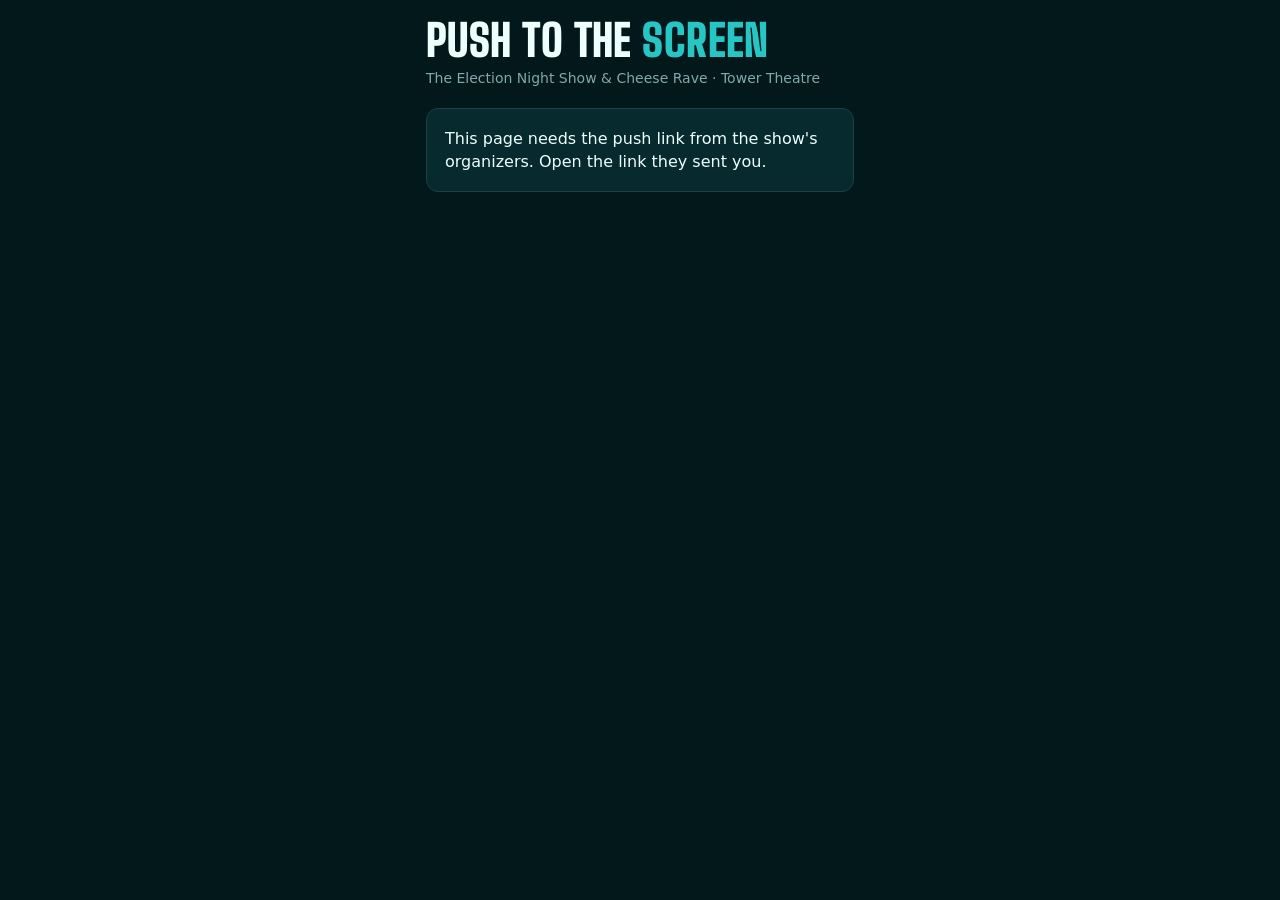
<file: push.html>
<!doctype html>
<html lang="en">
<head>
<meta charset="utf-8">
<meta name="viewport" content="width=device-width,initial-scale=1,viewport-fit=cover">
<meta name="robots" content="noindex">
<title>Push to the Screen</title>
<link rel="preconnect" href="https://fonts.googleapis.com">
<link rel="stylesheet" href="https://fonts.googleapis.com/css2?family=Big+Shoulders+Display:wght@800;900&display=swap">
<style>
:root{--night:#03181b;--panel:#072a2f;--line:#1d4146;--teal:#27C6C4;--pink:#FF5AA8;--gold:#ffd62e;--white:#effffc;--muted:#7fa9ab;--err:#ff8a8a;
  --display:"Big Shoulders Display","Arial Narrow",Impact,sans-serif;color-scheme:dark}
*{box-sizing:border-box}
html,body{margin:0;background:var(--night);color:var(--white);font:16px/1.45 system-ui,-apple-system,"Segoe UI",sans-serif}
main{max-width:460px;margin:0 auto;padding:calc(env(safe-area-inset-top,0px) + 20px) 16px calc(env(safe-area-inset-bottom,0px) + 28px)}
h1{font:900 44px/.95 var(--display);text-transform:uppercase;margin:0 0 6px;letter-spacing:.01em}
h1 span{color:var(--teal)}
.sub{color:var(--muted);margin:0 0 20px;font-size:14px}
button:focus-visible,.pick:focus-within{outline:2px solid var(--pink);outline-offset:2px}
.pick{position:relative;display:grid;place-items:center;margin:4px 0 0;aspect-ratio:341/401;border-radius:14px;border:2px dashed var(--line);
  background:var(--panel);overflow:hidden;cursor:pointer;text-align:center}
.pick input{position:absolute;inset:0;opacity:0;cursor:pointer;font-size:0}
.pick .hint{font:900 30px/1 var(--display);text-transform:uppercase;color:var(--teal);padding:16px}
.pick .hint small{display:block;font:14px system-ui,sans-serif;color:var(--muted);text-transform:none;margin-top:8px}
.pick canvas{position:absolute;inset:0;width:100%;height:100%;pointer-events:none}
.pick.has{border-style:solid;border-color:var(--teal)}
.info{min-height:1.4em;margin:10px 2px 0;font-size:14px;color:var(--muted)}
.info.bad{color:var(--err)}
button.send{width:100%;margin:14px 0 0;font:900 26px/1 var(--display);text-transform:uppercase;letter-spacing:.02em;color:var(--night);
  background:var(--gold);border:0;border-radius:12px;padding:18px 16px;cursor:pointer}
button.send:disabled{background:#3a4a4d;color:#7d9093;cursor:default}
.bar{height:8px;border-radius:4px;background:var(--panel);overflow:hidden;margin:12px 0 0}
.bar i{display:block;height:100%;width:0;background:var(--pink);transition:width .2s}
.ok{margin:16px 0 0;padding:14px 16px;border-radius:12px;background:#0C4E56;color:var(--white)}
.ok b{color:var(--gold)}
.fine{margin:22px 2px 0;font-size:13px;color:var(--muted)}
.fine b{color:var(--white);font-weight:600}
.locked{padding:18px;border-radius:12px;background:var(--panel);border:1px solid var(--line)}
</style>
</head>
<body>
<main>
  <h1>Push to the <span>screen</span></h1>
  <p class="sub">The Election Night Show &amp; Cheese Rave · Tower Theatre</p>

  <div id="locked" class="locked" hidden>This page needs the push link from the show's organizers. Open the link they sent you.</div>

  <form id="form" hidden>
    <div class="pick" id="pick">
      <input type="file" id="file" accept="image/*,video/*" aria-label="Choose a photo or video">
      <div class="hint" id="hint">Choose a photo or video<small>This is how it'll look on the board: cropped to fit, in the screen's colors (turquoise, pink or yellow)</small></div>
    </div>
    <div class="info" id="info" role="status"></div>
    <button type="submit" class="send" id="send" disabled>Send to the screen</button>
    <div class="bar" id="bar" hidden><i id="barI"></i></div>
    <div class="ok" id="ok" hidden><b>Sent.</b> It'll flip onto the board during the Cheese Rave. Want to send another? Pick a new one above.</div>

    <p class="fine"><b>Videos:</b> keep them under 15 seconds (15 MB max). On iPhone, set <b>Settings → Camera → Formats → Most Compatible</b> first, or the screen may not be able to play your clip.</p>
  </form>
</main>
<script>
(function(){
  const RELAY = 'https://ntfy.sh/';
  const MAX_BYTES = 15 * 1024 * 1024, MAX_SECS = 30, LONG = 1600;
  const $ = id => document.getElementById(id);
  const store = { get(k){ try { return localStorage.getItem(k) || ''; } catch (e) { return ''; } }, set(k, v){ try { localStorage.setItem(k, v); } catch (e) {} } };
  // the push code arrives in the link's # (never sent to any server), then the address bar is cleaned up
  let code = decodeURIComponent(location.hash.replace(/^#/, '')).trim();
  if (code) { store.set('crPushCode', code); history.replaceState(null, '', location.pathname); } else code = store.get('crPushCode');
  if (!/^[A-Za-z0-9_-]{6,64}$/.test(code)) { $('locked').hidden = false; return; }
  $('form').hidden = false;

  let ready = null;   // {blob, filename}
  const info = (t, bad) => { $('info').textContent = t; $('info').className = 'info' + (bad ? ' bad' : ''); };
  const mb = n => n < 1048576 ? Math.max(1, Math.round(n / 1024)) + ' KB' : (n / 1048576).toFixed(1) + ' MB';
  // The preview is painted the way the board paints it: cropped to the two-tile window and tinted turquoise.
  let raf = 0;
  function tint(g, w, h){
    g.globalCompositeOperation = 'saturation'; g.fillStyle = '#808080'; g.fillRect(0, 0, w, h);
    g.globalCompositeOperation = 'lighten'; g.fillStyle = '#04252a'; g.fillRect(0, 0, w, h);
    g.globalCompositeOperation = 'color'; g.fillStyle = '#27C6C4'; g.fillRect(0, 0, w, h);
    g.globalCompositeOperation = 'source-over';
  }
  function preview(src){   // src: a decoded <img> or a playing <video>
    cancelAnimationFrame(raf);
    const p = $('pick'); p.querySelectorAll('canvas').forEach(x => x.remove());
    const c = document.createElement('canvas'), r = p.getBoundingClientRect(), d = Math.min(2, window.devicePixelRatio || 1);
    c.width = Math.round(r.width * d); c.height = Math.round(r.height * d); p.appendChild(c); p.classList.add('has'); $('hint').hidden = true;
    const g = c.getContext('2d');
    const paint = () => { const sw = src.videoWidth || src.naturalWidth, sh = src.videoHeight || src.naturalHeight;
      if (sw && sh){ const k = Math.max(c.width / sw, c.height / sh);
        g.drawImage(src, (sw - c.width / k) / 2, (sh - c.height / k) / 2, c.width / k, c.height / k, 0, 0, c.width, c.height); tint(g, c.width, c.height); } };
    if (src.tagName === 'VIDEO'){ const loop = () => { paint(); raf = requestAnimationFrame(loop); }; loop(); } else paint();
  }

  async function shrinkJpeg(file){   // the whole photo, shrunk to 1600px on its long side, so it sends fast (the board does the cropping)
    const url = URL.createObjectURL(file);
    const im = new Image(); im.src = url; await im.decode();
    const s = Math.min(1, LONG / Math.max(im.naturalWidth, im.naturalHeight)), c = document.createElement('canvas');
    c.width = Math.round(im.naturalWidth * s); c.height = Math.round(im.naturalHeight * s);
    c.getContext('2d').drawImage(im, 0, 0, c.width, c.height);
    const blob = await new Promise((res, rej) => c.toBlob(b => b ? res(b) : rej(new Error('encode')), 'image/jpeg', .86));
    return {blob, im};
  }
  function clipSeconds(file){
    return new Promise(res => { const v = document.createElement('video'); v.preload = 'metadata'; v.muted = true;
      v.onloadedmetadata = () => res(v.duration); v.onerror = () => res(NaN); v.src = URL.createObjectURL(file); });
  }

  $('file').addEventListener('change', async () => {
    const f = $('file').files[0]; ready = null; $('send').disabled = true; $('ok').hidden = true; $('bar').hidden = true;
    if (!f) return;
    try {
      if (/^image\//.test(f.type)) {
        info('Getting your photo ready…');
        const {blob, im} = await shrinkJpeg(f);
        preview(im);
        ready = {blob, filename:'photo.jpg'}; info('Photo ready · ' + mb(blob.size));
      } else if (/^video\//.test(f.type)) {
        const secs = await clipSeconds(f);
        const v = document.createElement('video'); Object.assign(v, {src:URL.createObjectURL(f), muted:true, loop:true, autoplay:true, playsInline:true});
        v.setAttribute('playsinline', ''); v.play().catch(() => {});
        v.addEventListener('loadeddata', () => preview(v), {once:true});
        if (f.size > MAX_BYTES) return info(`That clip is ${mb(f.size)}; the limit is 15 MB. Trim it to about 10 seconds (Photos → Edit) and pick it again.`, true);
        if (secs > MAX_SECS) return info(`That clip runs ${Math.round(secs)} seconds; the screen shows up to ${MAX_SECS}. Trim it and pick it again.`, true);
        const ext = (f.name.match(/\.(mp4|mov|m4v|webm)$/i) || [, f.type === 'video/quicktime' ? 'mov' : 'mp4'])[1].toLowerCase();
        ready = {blob:f, filename:'clip.' + ext}; info('Video ready · ' + mb(f.size) + (isFinite(secs) ? ' · ' + Math.round(secs) + ' seconds' : ''));
      } else return info('That file isn’t a photo or video.', true);
      $('send').disabled = false;
    } catch (e) { info('Couldn’t read that file. Try another one.', true); }
  });

  $('form').addEventListener('submit', e => {
    e.preventDefault();
    if (!ready) return;
    const q = new URLSearchParams({filename:ready.filename});
    const x = new XMLHttpRequest();
    x.open('PUT', RELAY + encodeURIComponent('cheeserave-' + code) + '?' + q);
    x.upload.onprogress = ev => { if (ev.lengthComputable) $('barI').style.width = (100 * ev.loaded / ev.total).toFixed(0) + '%'; };
    x.onload = () => {
      $('send').disabled = false; $('send').textContent = 'Send to the screen';
      if (x.status >= 200 && x.status < 300) { $('ok').hidden = false; info(''); $('barI').style.width = '100%'; ready = null; $('send').disabled = true; $('file').value = ''; }
      else if (x.status === 413) info('That file is too big for the relay. Trim the clip and try again.', true);
      else if (x.status === 429) info('Too many sends from this network right now. Wait a few minutes and try again.', true);
      else info('Sending failed (' + x.status + '). Try again in a moment.', true);
    };
    x.onerror = () => { $('send').disabled = false; $('send').textContent = 'Send to the screen'; info('Couldn’t reach the screen’s relay. Check your connection and try again.', true); };
    $('send').disabled = true; $('send').textContent = 'Sending…'; $('bar').hidden = false; $('barI').style.width = '0';
    x.send(ready.blob);
  });
})();
</script>
</body>
</html>
</file>
